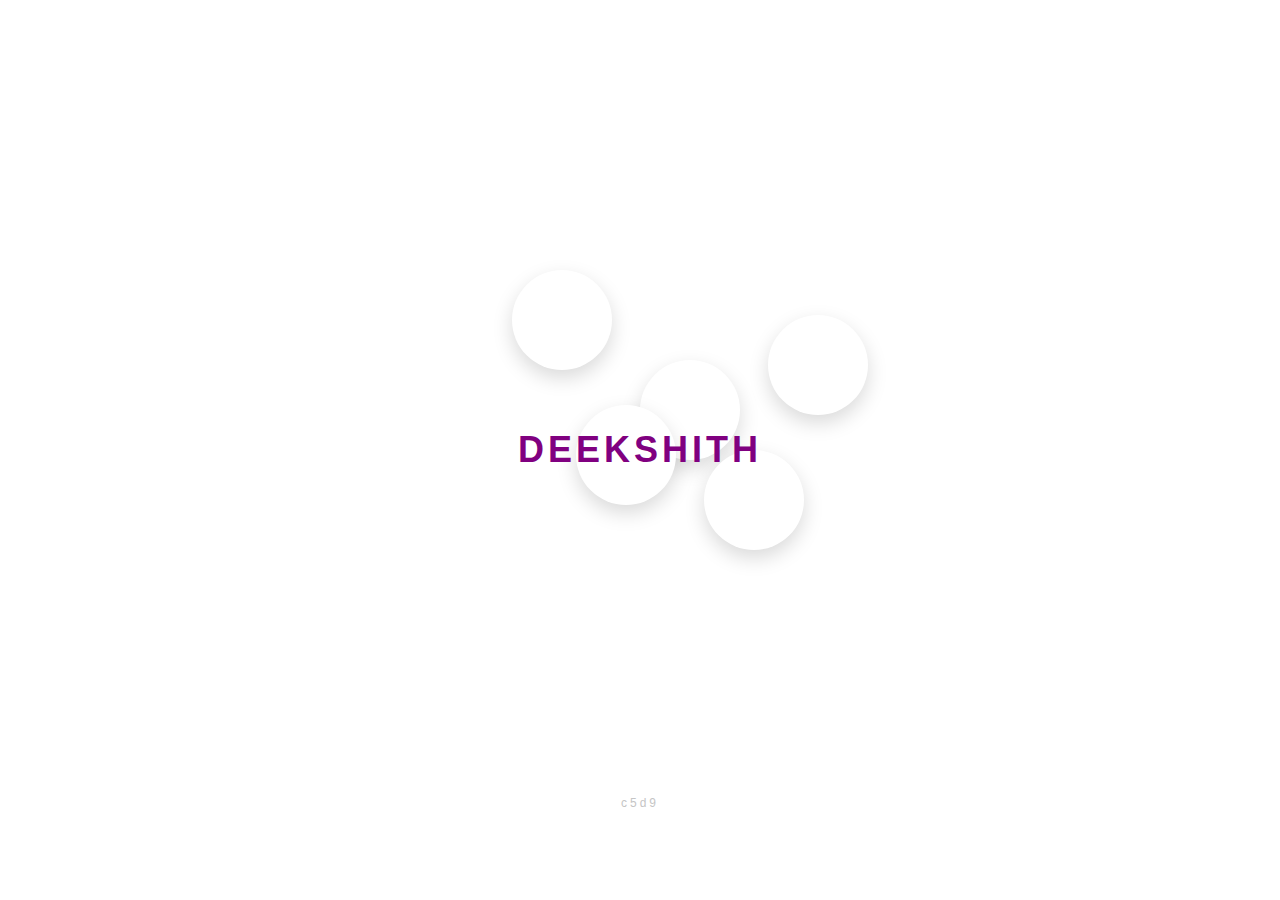
<file: docs/index.html>
<!DOCTYPE html>
<html lang="en">
<head>
  <meta charset="UTF-8">
  <meta name="viewport" content="width=device-width, initial-scale=1.0">
  <title>Deekshith</title>
  <link rel="stylesheet" href="style.css">
</head>
<body>

<!-- ================= INTERFACE 1 ================= -->
<section id="interface1">
  
  <div class="bubble-container">
    <div class="bubble"></div>
    <div class="bubble"></div>
    <div class="bubble"></div>
    <div class="bubble"></div>
    <div class="bubble"></div>
  </div>

  <!-- NAME -->
  <div id="name" onclick="openPasswordScreen()">DEEKSHITH</div>

  <!-- PASSWORD HINT -->
  <div class="pass-hint">c5d9</div>

</section>

<!-- ================= INTERFACE 8 : PASSWORD ================= -->
<div id="passwordScreen" class="screen hidden">
  <div class="pass-box">
    <h3>Enter Password</h3>
    <input type="text" id="passwordInput" placeholder="••••">
    <button onclick="checkPassword()">Enter</button>
    <p id="passError">Wrong password</p>
  </div>
</div>

<!-- ================= INTERFACE 2 ================= -->
<section id="interface2" class="screen hidden">
  <div class="image-bg">
    <div class="image-4x5">
      <img src="reference.jpg" alt="Reference">

      <div class="zone z1"></div>
      <div class="zone z2"></div>
      <div class="zone z3"></div>
      <div class="zone z4"></div>
      <div class="zone z5"></div>
    </div>
  </div>
</section>

<!-- ================= INTERFACE 3 ================= -->
<section id="interface3" class="screen info hidden">
  <h2>Daddy 🫀</h2>
  <p>
I love you daddy. Missing you 🫶🏻🥹  
Nenu nak theliso thelvakano, nik nachani pani chesthunna.  
Idhi nak mancho kadho kuda thelvadhu.  
Kani cheyakunda undaleka pothunna.  

Sorry daddy 🥺🥺  
I know you will not forgive me, kani sorry daddy 🙇🏻  

Nak inkosari ni hug thiskovali ani undhi,  
oka kiss pettinchukovali ani undhi.  
Na dream mimmalni garvanga unchadam.  

Nak every minute sachipovala ani untadhi,  
kani mee midha, mummy midha, chelle midha, Hansini midha unna prema nannu aputhundhi.  

Ivanni mi mundhu cheppe dhairyam leka,  
itla raskuntunna 🙏🏻😭
  </p>
</section>

<!-- ================= INTERFACE 4 ================= -->
<section id="interface4" class="screen info hidden">
  <h2>SIRI 🤍</h2>
  <p>
Hmm 😏 ninnu chudangene nak gurthuk osthadhi  
[VACHINDHI ANDI VAYARI 💃🏻😅]

Nuv na dost laaga ne unnav 🤗🫂  
Ni innocence ki evarina chethulu padthav emo ani bayam.  

Konchem update ayithe baguntadhi 😅  
Nuv HAPPY ga undali adhe nak kavali 🤍
  </p>
</section>

<!-- ================= INTERFACE 5 ================= -->
<section id="interface5" class="screen info hidden">
  <h2>NANI 💌</h2>
  <p>
Nuvvu nak oka supporter. Manchi supporter kani  
mummy tho konchem manchiga undali 😅  

Chinna vatiki alagadam, lolli pettadam taggithe baguntadhi.  
Inka chala years brathakali, nannu support cheyali.  

Nuvvu brathukuthav 💯  
Bratuku 💯💯
  </p>
</section>

<!-- ================= INTERFACE 6 ================= -->
<section id="interface6" class="screen info hidden">
  <h2>MUMMY 💌</h2>
  <p>
Mummy, nuv eppudu na BEST FRIEND laane unnav.  
Nuv updated gen ah old gen ah artham kadhu 😅  

Konni panulu chinna pilla la untayi,  
konni alochanalu chusthe old gen anipisthadhi.  

Anyway, idhi oka mystery 😌  
Thanks for supporting me my goddess 💌  

I love you mummy 🫀
  </p>
</section>

<!-- ================= INTERFACE 7 ================= -->
<section id="interface7" class="screen info hidden">
  <h2>HANSINI 🫀💗</h2>
  <p>
CHITTI 💗  
( you may not know this name )  

Nenu konni reasons valla nitho matladalenu 🥹  
Only matladalenu anthey.  

Still I LOVE YOU ❤️  
Na feelings eppatiki maaravu.  

Wherever you go, I will think of you 💌  
Okaroju nenu nitho kalusthanu ani nammakam undhi.  

Achieve your goals, succeed avvu.  
I LOVE YOU CHITTI 💌
  </p>
</section>

<script src="script.js"></script>
</body>
</html>
</file>
<file: docs/style.css>
/* ================= GLOBAL ================= */
* {
  margin: 0;
  padding: 0;
  box-sizing: border-box;
  font-family: Poppins, sans-serif;
}

body {
  overflow: hidden;
}

/* ================= COMMON SCREENS ================= */
.screen {
  position: fixed;
  inset: 0;
  width: 100%;
  height: 100vh;
  display: flex;
  justify-content: center;
  align-items: center;
  background: white;
  opacity: 1;
  pointer-events: auto;
  transition: opacity 1s ease;
  z-index: 1;
}

.hidden {
  display: none;
}

/* ================= INTERFACE 1 ================= */
#interface1 {
  background: #fff;
  flex-direction: column;
}

.bubble-container {
  position: absolute;
  inset: 0;
  display: flex;
  justify-content: center;
  align-items: center;
}

.bubble {
  position: absolute;
  width: 100px;
  height: 100px;
  background: white;
  border-radius: 50%;
  box-shadow: 0 8px 20px rgba(0,0,0,0.15);
  animation: float 4s infinite ease-in-out;
}

.bubble:nth-child(1){ top:30%; left:40%; }
.bubble:nth-child(2){ top:40%; left:50%; }
.bubble:nth-child(3){ top:35%; left:60%; }
.bubble:nth-child(4){ top:45%; left:45%; }
.bubble:nth-child(5){ top:50%; left:55%; }

@keyframes float {
  50% { transform: translateY(-20px); }
}

/* name */
#name {
  position: absolute;
  top: 50%;
  left: 50%;
  transform: translate(-50%, -50%);
  font-size: 36px;
  font-weight: bold;
  color: purple;
  letter-spacing: 4px;
  cursor: pointer;
  z-index: 5;
  transition: transform 1.8s ease, opacity 1.8s ease;
}

/* password hint */
.pass-hint {
  position: absolute;
  bottom: 10%;
  width: 100%;
  text-align: center;
  font-size: 12px;
  letter-spacing: 3px;
  color: #c5c5c5;
  font-family: Arial, sans-serif;
}

/* ================= PASSWORD SCREEN ================= */
.pass-box {
  text-align: center;
}

.pass-box h3 {
  font-weight: normal;
  margin-bottom: 20px;
}

.pass-box input {
  padding: 10px;
  width: 160px;
  text-align: center;
  font-size: 16px;
  border: 1px solid #aaa;
  outline: none;
}

.pass-box button {
  margin-top: 15px;
  padding: 8px 20px;
  border: none;
  background: black;
  color: white;
  cursor: pointer;
}

#passError {
  color: red;
  font-size: 12px;
  margin-top: 10px;
  display: none;
}

/* ================= INTERFACE 2 ================= */
.image-bg {
  width: 100%;
  height: 100%;
  display: flex;
  justify-content: center;
  align-items: center;
}

.image-4x5 {
  position: relative;
  width: 80vw;
  max-width: 420px;
  aspect-ratio: 4 / 5;
  background: white;
  box-shadow: 0 10px 30px rgba(0,0,0,0.15);
}

.image-4x5 img {
  width: 100%;
  height: 100%;
  object-fit: contain;
}

/* ================= CLICK ZONES ================= */
.zone {
  position: absolute;
  cursor: pointer;
}

.z1 { top: 5.2%; left: 16.5%; width: 22%; height: 18%; }
.z2 { top: 20%; right: 5.5%; width: 23%; height: 18%; }
.z3 { top: 46%; right: 5%; width: 23%; height: 18%; }
.z4 { top: 4.8%; left: 46%; width: 22%; height: 18%; }
.z5 { top: 32%; left: 5%; width: 22%; height: 18%; }

/* ================= INFO SCREENS ================= */
.info {
  background: #fff;
  padding: 30px 22px;
  overflow-y: auto;
  text-align: left;
}

.info h2 {
  font-size: 22px;
  margin-bottom: 15px;
}

.info p {
  font-size: 15px;
  line-height: 1.6;
  white-space: pre-line;
}
</file>
